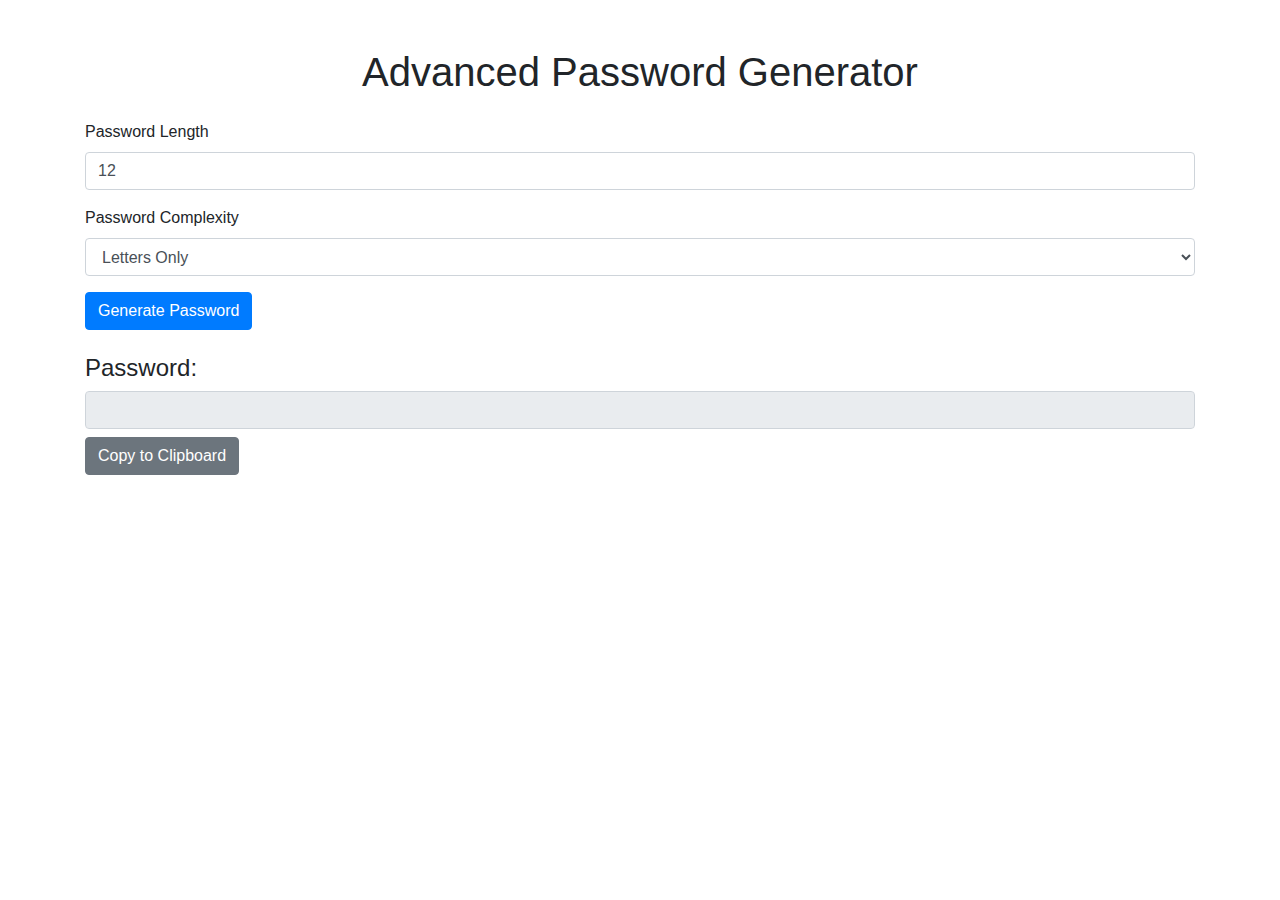
<file: Password generator/templates/index.html>
<!DOCTYPE html>
<html lang="en">
<head>
    <meta charset="UTF-8">
    <meta name="viewport" content="width=device-width, initial-scale=1.0">
    <title>Password Generator</title>
    <link href="https://stackpath.bootstrapcdn.com/bootstrap/4.5.2/css/bootstrap.min.css" rel="stylesheet">
</head>
<body>
    <div class="container mt-5">
        <h1 class="text-center">Advanced Password Generator</h1>
        <form id="password-form" class="mt-4">
            <div class="form-group">
                <label for="length">Password Length</label>
                <input type="number" id="length" name="length" class="form-control" value="12" min="1">
            </div>
            <div class="form-group">
                <label for="complexity">Password Complexity</label>
                <select id="complexity" name="complexity" class="form-control">
                    <option value="1">Letters Only</option>
                    <option value="2">Letters and Digits</option>
                    <option value="3">Letters, Digits, and Special Characters</option>
                </select>
            </div>
            <button type="submit" class="btn btn-primary">Generate Password</button>
        </form>
        <div id="result" class="mt-4">
            <h4>Password:</h4>
            <input type="text" id="password" class="form-control" readonly>
            <button id="copy" class="btn btn-secondary mt-2">Copy to Clipboard</button>
        </div>
    </div>
    <script src="https://code.jquery.com/jquery-3.5.1.min.js"></script>
    <script>
        $(document).ready(function() {
            $('#password-form').on('submit', function(e) {
                e.preventDefault();
                $.post('/generate_password', $(this).serialize(), function(data) {
                    $('#password').val(data.password);
                });
            });

            $('#copy').on('click', function() {
                var copyText = $('#password').val();
                navigator.clipboard.writeText(copyText).then(function() {
                    alert('Password copied to clipboard');
                });
            });
        });
    </script>
</body>
</html>
</file>
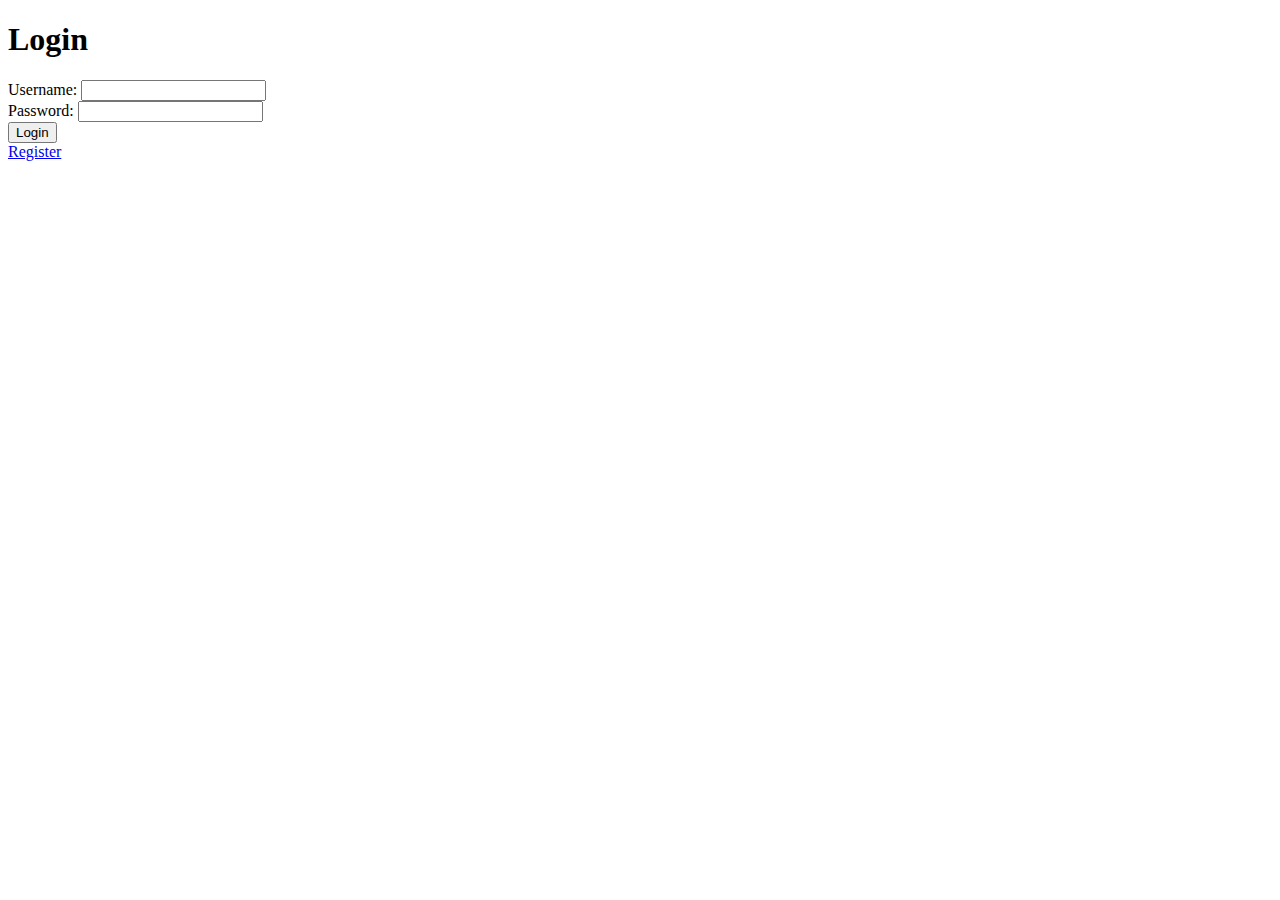
<file: Chat app/templates/login.html>
<!DOCTYPE html>
<html lang="en">
<head>
    <meta charset="UTF-8">
    <meta name="viewport" content="width=device-width, initial-scale=1.0">
    <title>Login</title>
</head>
<body>
    <h1>Login</h1>
    <form method="POST">
        <label for="username">Username:</label>
        <input type="text" id="username" name="username" required>
        <br>
        <label for="password">Password:</label>
        <input type="password" id="password" name="password" required>
        <br>
        <button type="submit">Login</button>
    </form>
    <a href="{{ url_for('register') }}">Register</a>
</body>
</html>
</file>
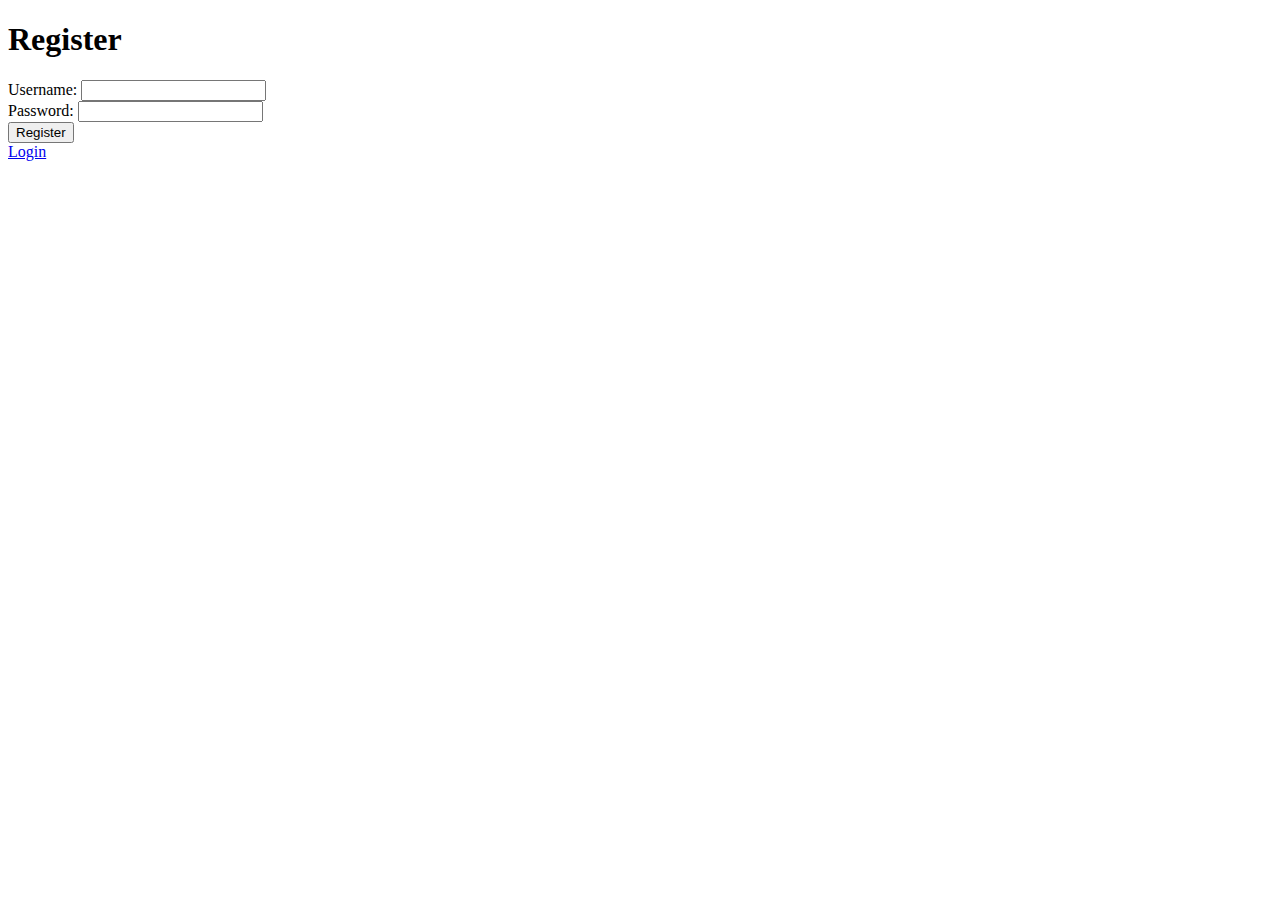
<file: Chat app/templates/register.html>
<!DOCTYPE html>
<html lang="en">
<head>
    <meta charset="UTF-8">
    <meta name="viewport" content="width=device-width, initial-scale=1.0">
    <title>Register</title>
</head>
<body>
    <h1>Register</h1>
    <form method="POST">
        <label for="username">Username:</label>
        <input type="text" id="username" name="username" required>
        <br>
        <label for="password">Password:</label>
        <input type="password" id="password" name="password" required>
        <br>
        <button type="submit">Register</button>
    </form>
    <a href="{{ url_for('login') }}">Login</a>
</body>
</html>
</file>
